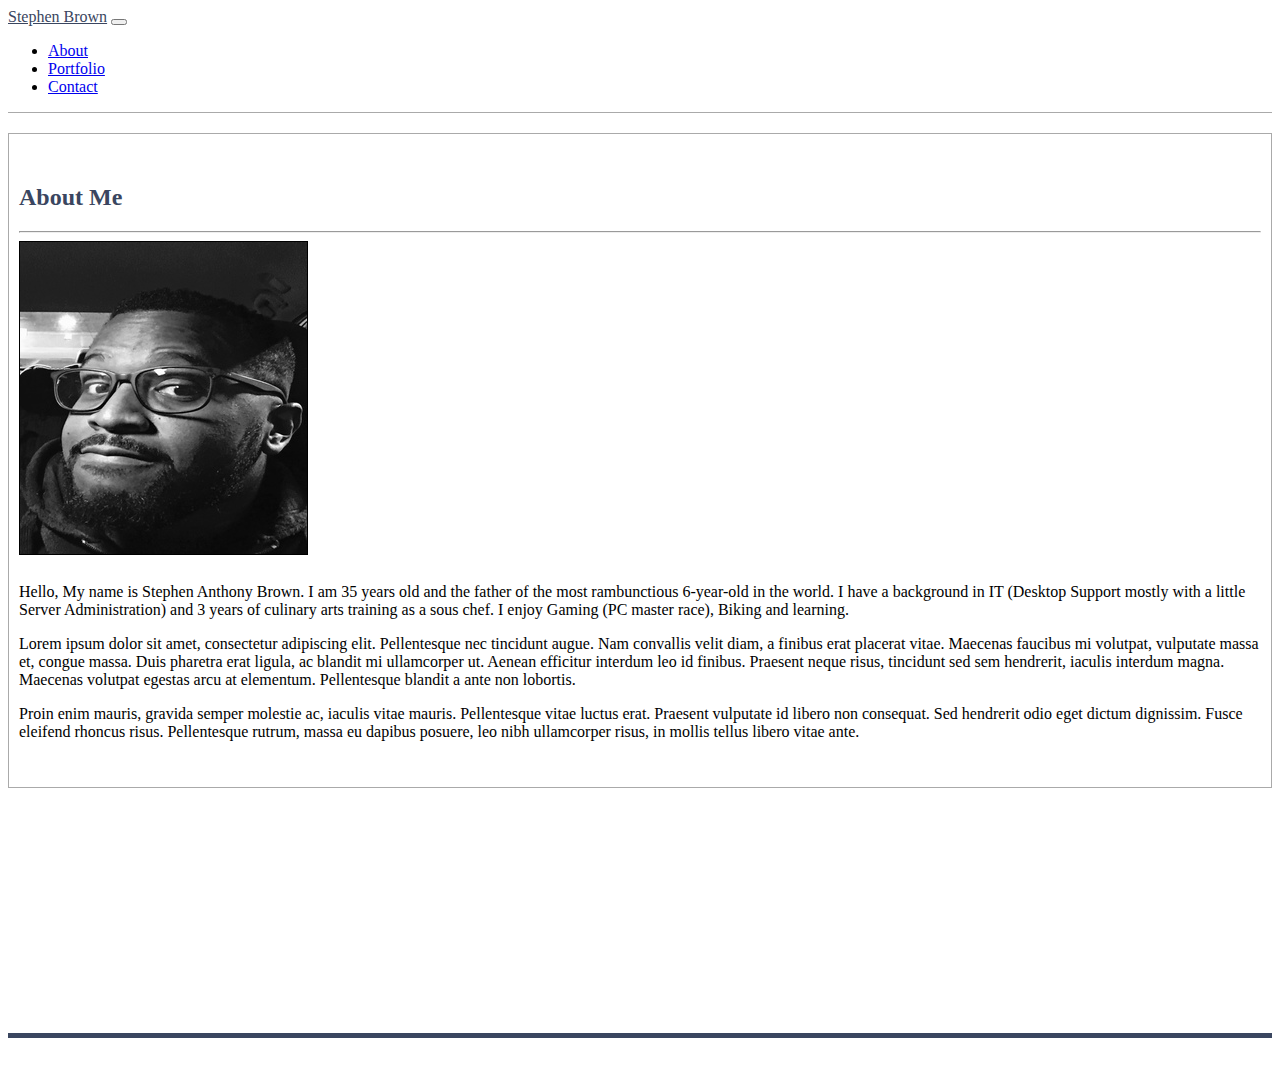
<file: index.html>
<!doctype html>
<html lang="en">

<head>
  <!-- Required meta tags -->
  <meta charset="utf-8">
  <meta name="viewport" content="width=device-width, initial-scale=1, shrink-to-fit=no">

  <!-- Bootstrap CSS -->
  <link rel="stylesheet" href="https://use.fontawesome.com/releases/v5.4.1/css/all.css" integrity="sha384-5sAR7xN1Nv6T6+dT2mhtzEpVJvfS3NScPQTrOxhwjIuvcA67KV2R5Jz6kr4abQsz" crossorigin="anonymous">
  <link rel="stylesheet" href="https://stackpath.bootstrapcdn.com/bootstrap/4.1.3/css/bootstrap.min.css" integrity="sha384-MCw98/SFnGE8fJT3GXwEOngsV7Zt27NXFoaoApmYm81iuXoPkFOJwJ8ERdknLPMO"
    crossorigin="anonymous">
  <link rel="stylesheet" href="css/style.css">
  <title>About Me</title>
</head>

<body>
  <nav class="navbar navbar-expand-lg navbar-light bg-light">
    <a class="navbar-brand" href="index.html">Stephen Brown</a>
    <button class="navbar-toggler" type="button" data-toggle="collapse" data-target="#navbarNav" aria-controls="navbarNav" aria-expanded="false" aria-label="Toggle navigation">
      <span class="navbar-toggler-icon"></span>
    </button>
    <div class="collapse navbar-collapse" id="navbarNav">
        <ul class="navbar-nav navbar-nav ml-auto">
          <li class="nav-item active">
            <a class="nav-link" href="index.html">About</a>
          </li>
          <li class="nav-item">
            <a class="nav-link" href="porfolio.html">Portfolio</a>
          </li>
          <li class="nav-item">
            <a class="nav-link" href="contact.html">Contact</a>
          </li>
        </ul>
      </div>
      </nav>
  <!--end of nav-->
  <div class="BGI">
    <div class="container CW">
      <h2>About Me</h2>
      <hr>
      <div class="row">
        <div class=" col-12 col-xs-12 col-md-3">
          <img id="BWP" src="assets/Images/SBBWjpg.jpg" class="mx-auto d-block  img-fluid" alt="...">
        </div>
        <div class="col-xs-12 col-md-9">
          <p>
            Hello, My name is Stephen Anthony Brown. I am 35 years old and the father of the most rambunctious 6-year-old in the world.
            I have a background in IT (Desktop Support mostly with a little Server Administration) and 3 years of culinary
            arts training as a sous chef. I enjoy Gaming (PC master race), Biking and learning.
          </p>
          <p>
            Lorem ipsum dolor sit amet, consectetur adipiscing elit. Pellentesque nec tincidunt augue. Nam convallis velit diam, a finibus
            erat placerat vitae. Maecenas faucibus mi volutpat, vulputate massa et, congue massa. Duis pharetra erat ligula,
            ac blandit mi ullamcorper ut. Aenean efficitur interdum leo id finibus. Praesent neque risus, tincidunt sed sem
            hendrerit, iaculis interdum magna. Maecenas volutpat egestas arcu at elementum. Pellentesque blandit a ante non
            lobortis.
          </p>
          <p>
            Proin enim mauris, gravida semper molestie ac, iaculis vitae mauris. Pellentesque vitae luctus erat. Praesent vulputate id
            libero non consequat. Sed hendrerit odio eget dictum dignissim. Fusce eleifend rhoncus risus. Pellentesque rutrum,
            massa eu dapibus posuere, leo nibh ullamcorper risus, in mollis tellus libero vitae ante.
          </p>
        </div>
      </div>
    </div>
  </div>
  <!-- footer -->
  <footer class="fixed-bottom text-center">
    <div class="container mx-auto">
      <a href="https://www.linkedin.com/in/stephen-brown-106b891a/"> <i class="fab fa-linkedin-in"></i> </a>
      <a href="mailto:stephen.brown83@gmail.com"><i class="fas fa-envelope-square"></i></a>
      <a href="https://github.com/mopztopz"><i class="fab fa-github"></i></a>

    </div>
  </footer>
  
  <!-- <jQuery first, then Popper.js, then Bootstrap JS -->
  <script src="https://code.jquery.com/jquery-3.3.1.slim.min.js" integrity="sha384-q8i/X+965DzO0rT7abK41JStQIAqVgRVzpbzo5smXKp4YfRvH+8abtTE1Pi6jizo"
    crossorigin="anonymous"></script>
  <script src="https://cdnjs.cloudflare.com/ajax/libs/popper.js/1.14.3/umd/popper.min.js" integrity="sha384-ZMP7rVo3mIykV+2+9J3UJ46jBk0WLaUAdn689aCwoqbBJiSnjAK/l8WvCWPIPm49"
    crossorigin="anonymous"></script>
  <script src="https://stackpath.bootstrapcdn.com/bootstrap/4.1.3/js/bootstrap.min.js" integrity="sha384-ChfqqxuZUCnJSK3+MXmPNIyE6ZbWh2IMqE241rYiqJxyMiZ6OW/JmZQ5stwEULTy"
    crossorigin="anonymous"></script>
</body>

</html>
</file>
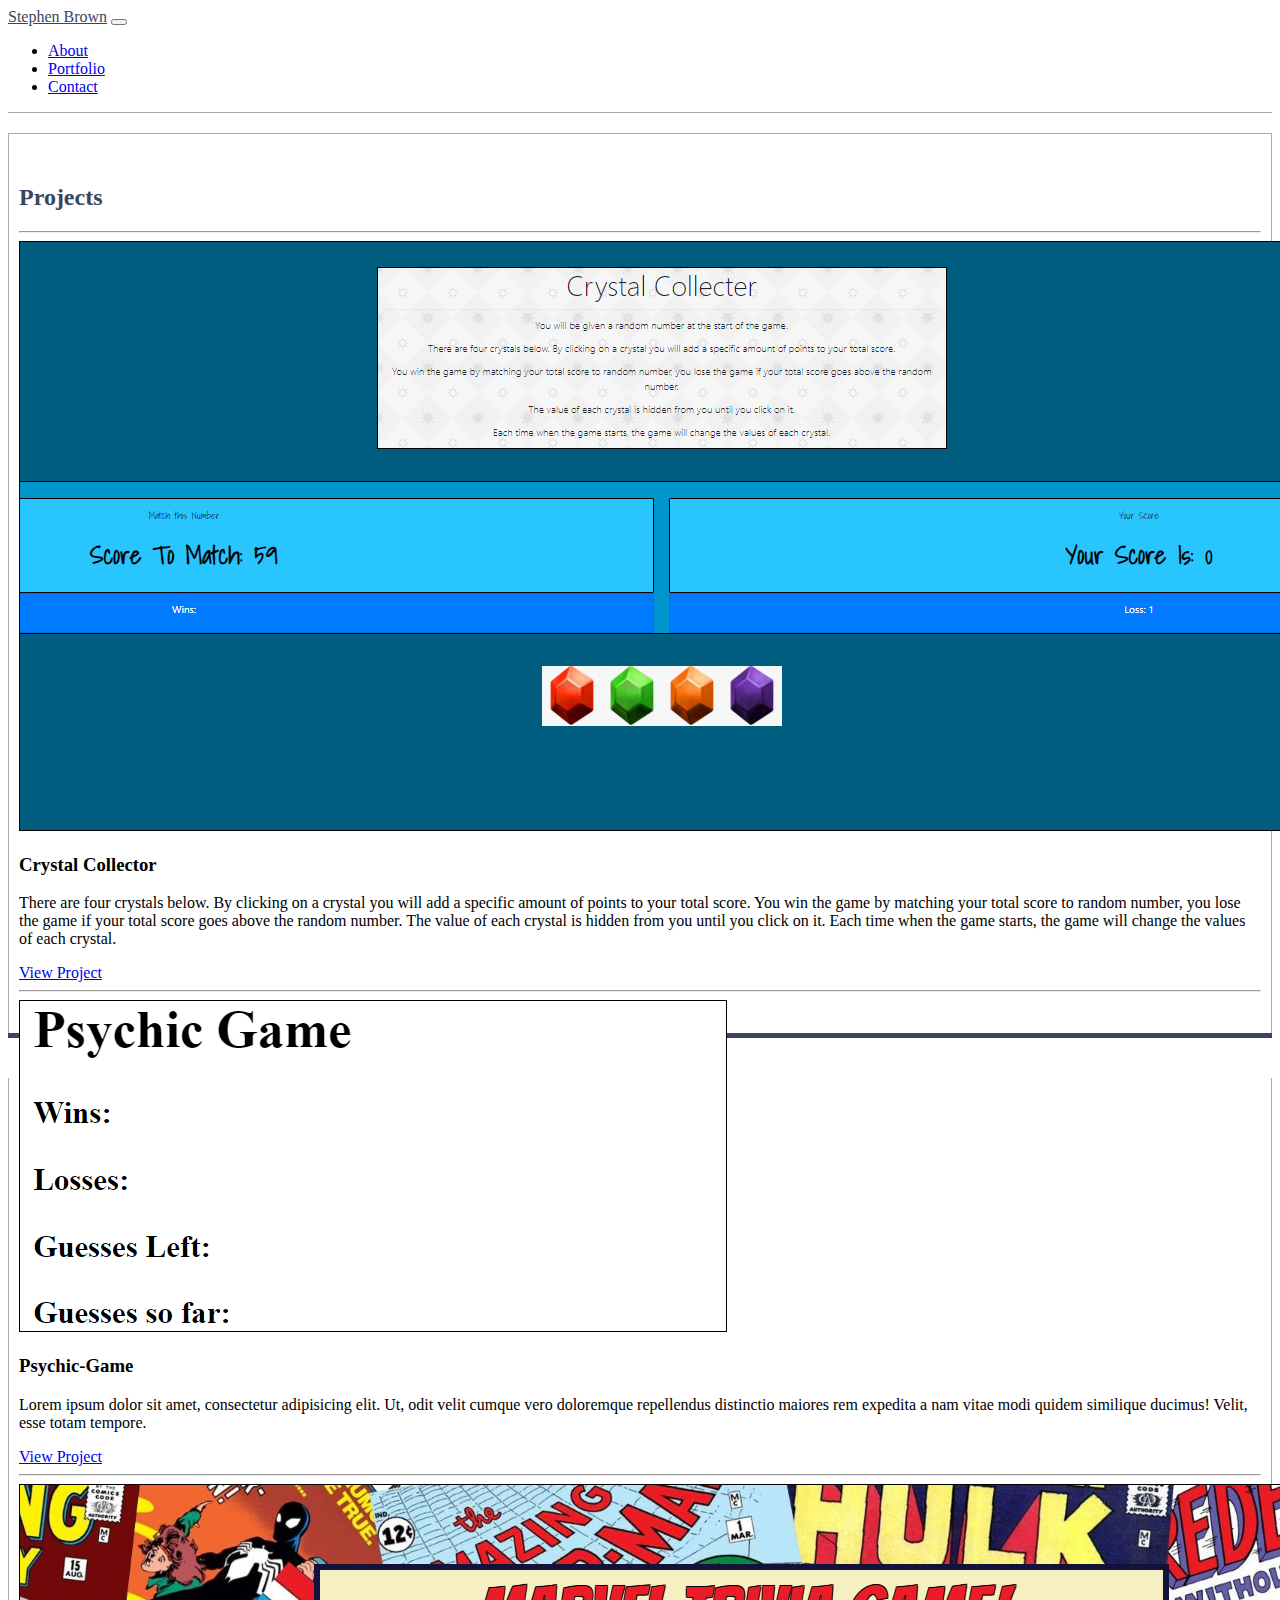
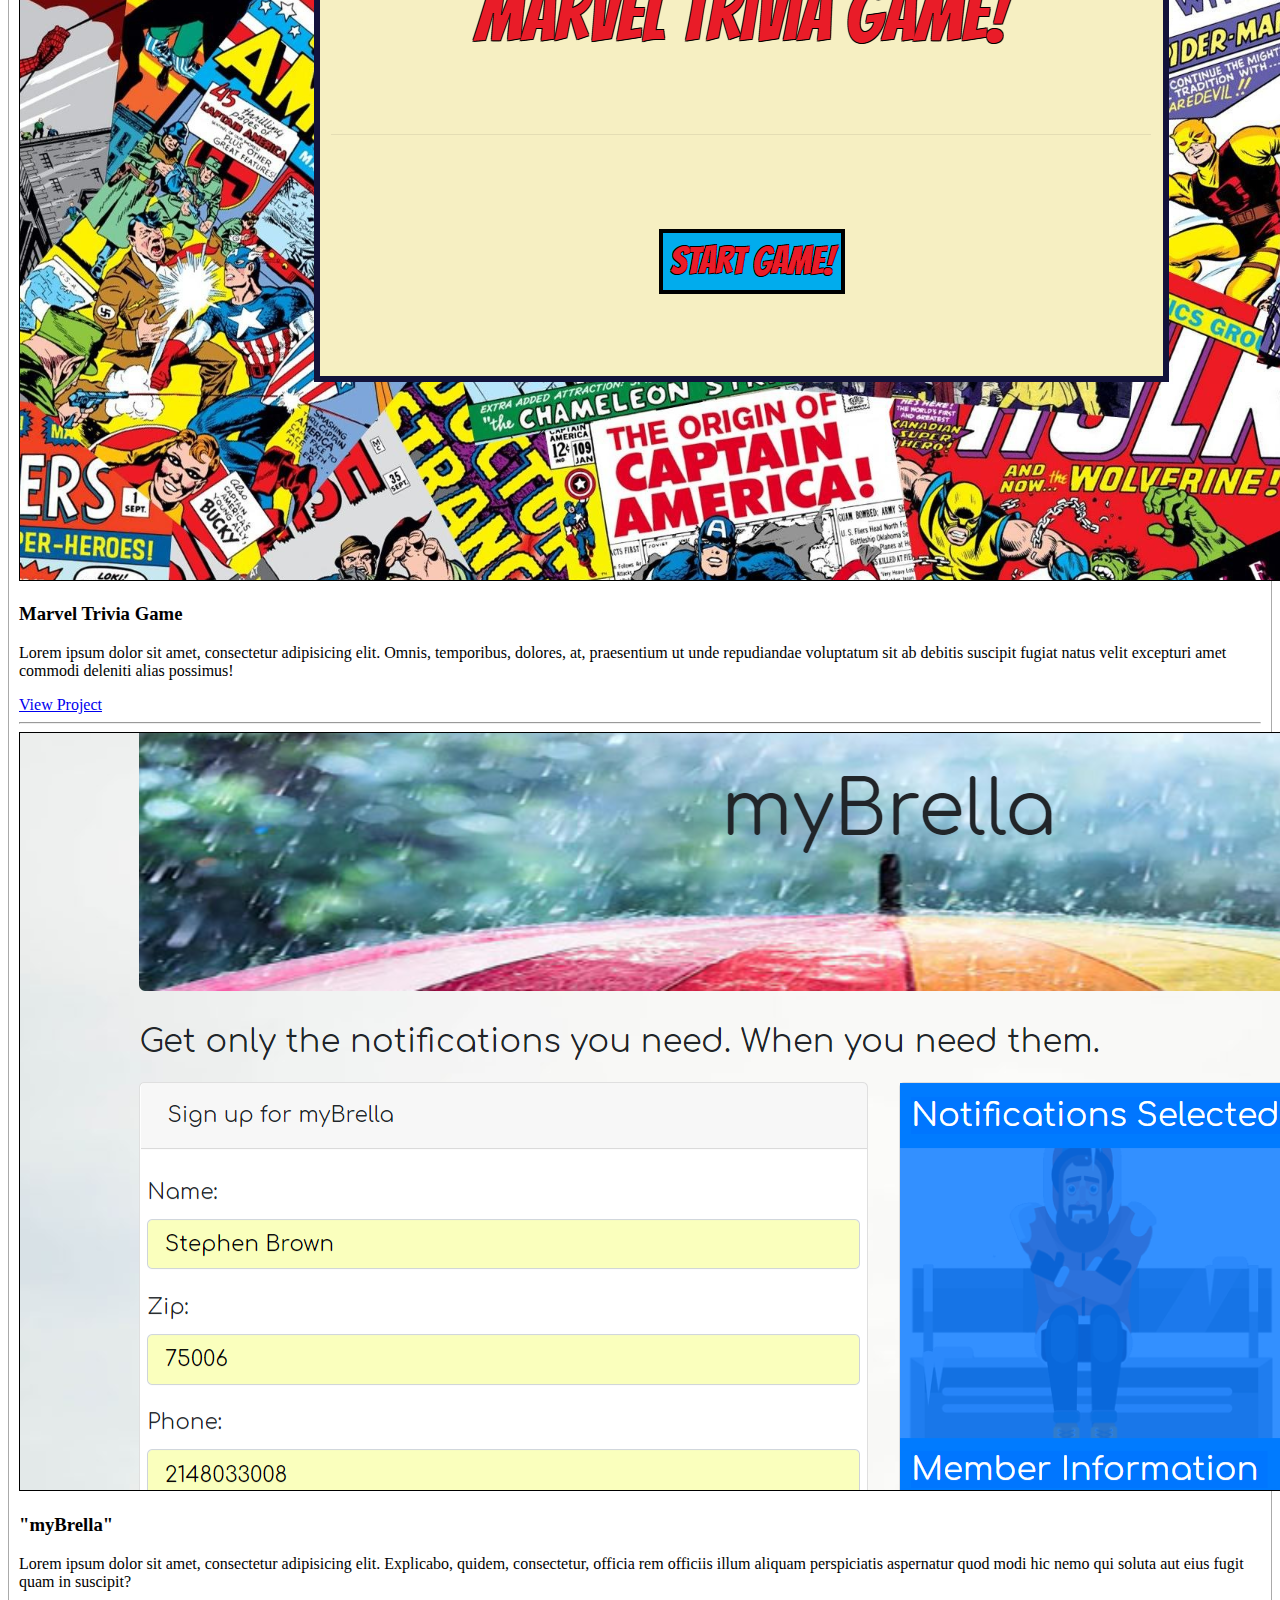
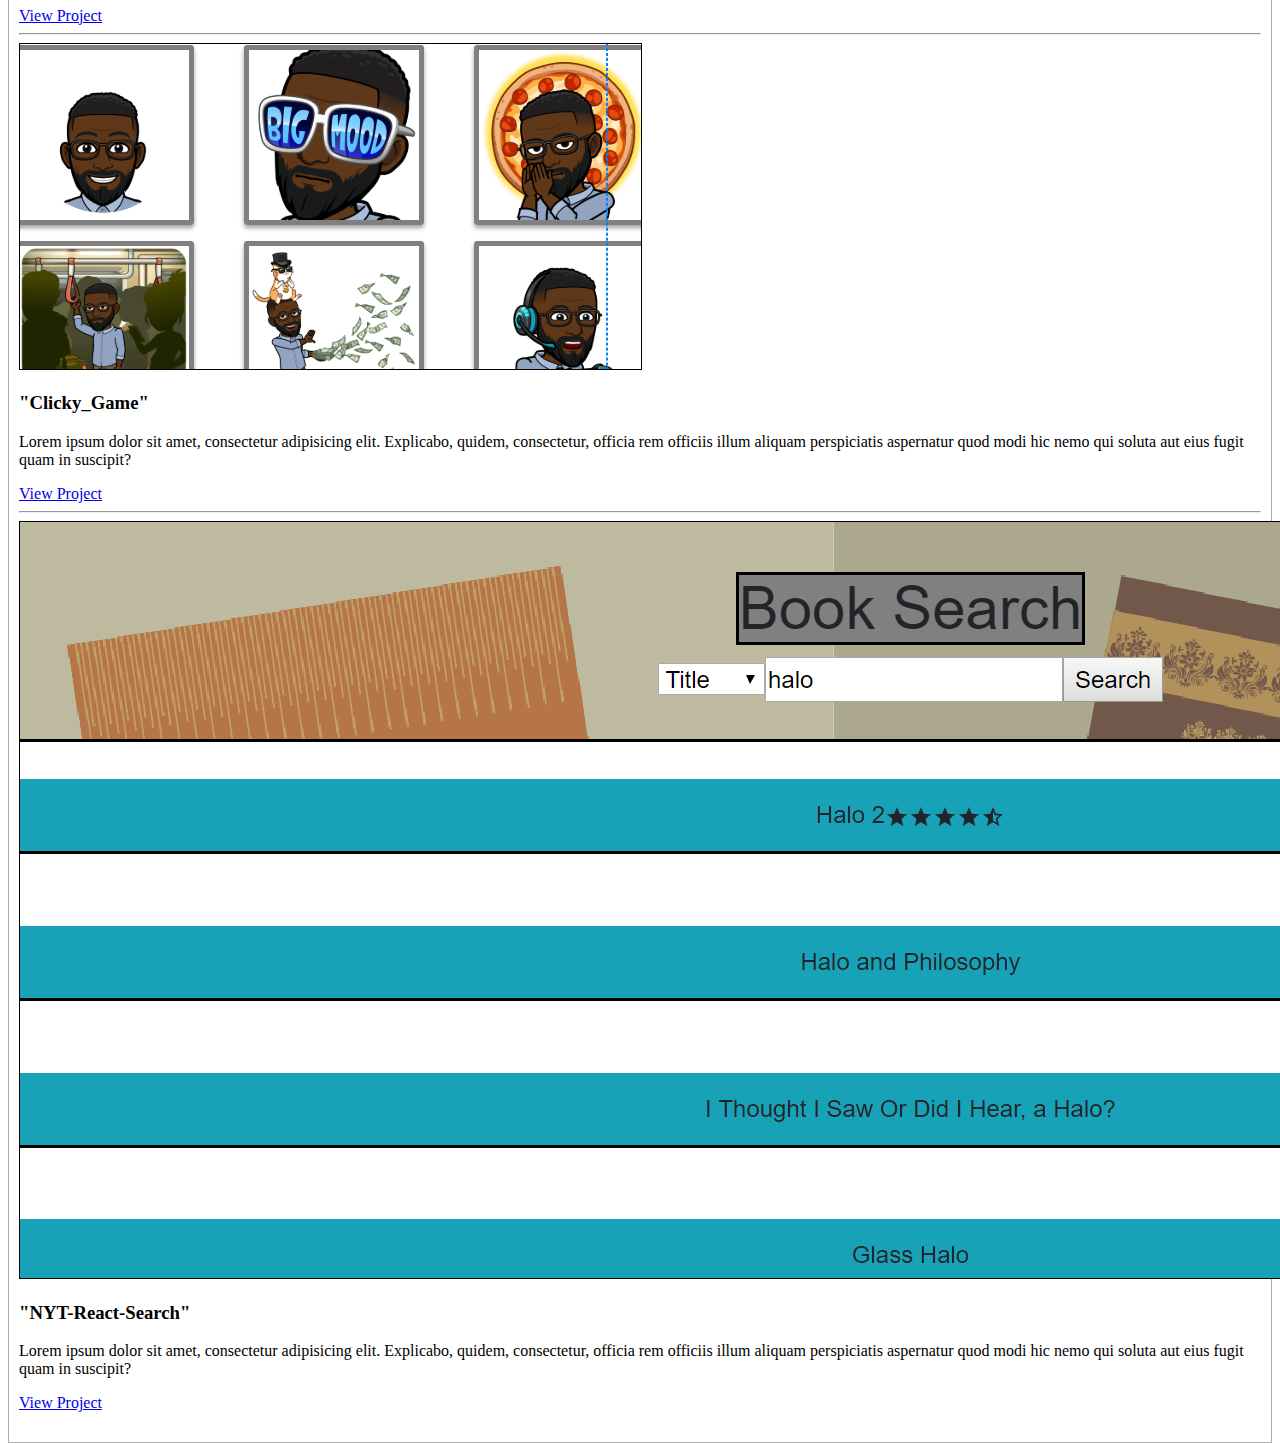
<file: porfolio.html>
<!DOCTYPE html>
<html lang="en">

<head>
  <meta charset="UTF-8">
  <meta name="viewport" content="width=device-width, initial-scale=1.0">
  <meta http-equiv="X-UA-Compatible" content="ie=edge">

  <link rel="stylesheet" href="https://use.fontawesome.com/releases/v5.4.1/css/all.css" integrity="sha384-5sAR7xN1Nv6T6+dT2mhtzEpVJvfS3NScPQTrOxhwjIuvcA67KV2R5Jz6kr4abQsz"
    crossorigin="anonymous">
  <link rel="stylesheet" href="https://stackpath.bootstrapcdn.com/bootstrap/4.1.3/css/bootstrap.min.css" integrity="sha384-MCw98/SFnGE8fJT3GXwEOngsV7Zt27NXFoaoApmYm81iuXoPkFOJwJ8ERdknLPMO"
    crossorigin="anonymous">
  <link rel="stylesheet" href="css/style.css">
  <title>Portfolio</title>
</head>
<!-- Nav -->
<body>
  <nav class="navbar navbar-expand-lg navbar-light bg-light">
    <a class="navbar-brand" href="index.html">Stephen Brown</a>
    <button class="navbar-toggler" type="button" data-toggle="collapse" data-target="#navbarNav" aria-controls="navbarNav"
      aria-expanded="false" aria-label="Toggle navigation">
      <span class="navbar-toggler-icon"></span>
    </button>
    <div class="collapse navbar-collapse" id="navbarNav">
      <ul class="navbar-nav navbar-nav ml-auto">
        <li class="nav-item active">
          <a class="nav-link" href="index.html">About</a>
        </li>
        <li class="nav-item">
          <a class="nav-link" href="porfolio.html">Portfolio</a>
        </li>
        <li class="nav-item">
          <a class="nav-link" href="contact.html">Contact</a>
        </li>
      </ul>
    </div>
  </nav>
  <!--end of nav-->


  <!-- Page Content -->
 <div class="BGI">
    <div class=" container CW">     
      <h2>Projects</h2>  
      <!-- Project One -->
      <hr>
      <div class="row">
        <div class="col-md-7">
          <a href="https://mopztopz.github.io/unit-4-game/">
            <img class="img-fluid rounded mb-3 mb-md-0" src="assets/Images/CC_Game.png" alt="Crystal Collector">
          </a>
        </div>
        <div class="col-md-5">
          <h3>Crystal Collector</h3>
          <p class="project_text rounded">There are four crystals below. By clicking on a crystal you will add a specific
            amount of points to your total score.
  
            You win the game by matching your total score to random number, you lose the game if your total score goes
            above the random number.
  
            The value of each crystal is hidden from you until you click on it.
  
            Each time when the game starts, the game will change the values of each crystal.</p>
          <a class="btn btn-primary" href="https://github.com/mopztopz/unit-4-game">View Project</a>
        </div>
      </div>
      <!-- /.row -->
  
      <hr>
  
      <!-- Project Two -->
      <div class="row">
        <div class="col-md-7">
          <a href="https://mopztopz.github.io/Psychic-Game/">
            <img class="img-fluid rounded mb-3 mb-md-0" src="assets/Images/pyc_game.png" alt="">
          </a>
        </div>
        <div class="col-md-5">
          <h3>Psychic-Game</h3>
          <p>Lorem ipsum dolor sit amet, consectetur adipisicing elit. Ut, odit velit cumque vero doloremque repellendus
            distinctio maiores rem expedita a nam vitae modi quidem similique ducimus! Velit, esse totam tempore.</p>
          <a class="btn btn-primary" href="https://github.com/mopztopz/Psychic-Game">View Project</a>
        </div>
      </div>
      <!-- /.row -->
  
      <hr>
  
      <!-- Project Three -->
      <div class="row">
        <div class="col-md-7">
          <a href="https://mopztopz.github.io/TriviaGame/">
            <img class="img-fluid rounded mb-3 mb-md-0" src="assets/Images/Marvel_Trivia_Game.png" alt="Marvel Trivia Game">
          </a>
        </div>
        <div class="col-md-5">
          <h3>Marvel Trivia Game</h3>
          <p>Lorem ipsum dolor sit amet, consectetur adipisicing elit. Omnis, temporibus, dolores, at, praesentium ut
            unde repudiandae voluptatum sit ab debitis suscipit fugiat natus velit excepturi amet commodi deleniti alias
            possimus!</p>
          <a class="btn btn-primary" href="https://github.com/mopztopz/TriviaGame">View Project</a>
        </div>
      </div>
      <!-- /.row -->
  
      <hr>
  
      <!-- Project Four -->
      <div class="row">
  
        <div class="col-md-7">
          <a href="https://marycbrown02.github.io/codemasters/">
            <img class="img-fluid rounded mb-3 mb-md-0" src="assets/Images/myBrella.png" alt="myBrella">
          </a>
        </div>
        <div class="col-md-5">
          <h3>"myBrella"</h3>
          <p>Lorem ipsum dolor sit amet, consectetur adipisicing elit. Explicabo, quidem, consectetur, officia rem
            officiis illum aliquam perspiciatis aspernatur quod modi hic nemo qui soluta aut eius fugit quam in suscipit?</p>
          <a class="btn btn-primary" href="https://github.com/MarycBrown02/codemasters">View Project</a>
        </div>
      </div>
      <hr>
       <!-- Project five -->
       <div class="row">
  
        <div class="col-md-7">
          <a href="https://mopz-clicky-game.herokuapp.com/">
            <img class="img-fluid rounded mb-3 mb-md-0" src="assets/Images/click.png" alt="Clicky_Game">
          </a>
        </div>
        <div class="col-md-5">
          <h3>"Clicky_Game"</h3>
          <p>Lorem ipsum dolor sit amet, consectetur adipisicing elit. Explicabo, quidem, consectetur, officia rem
            officiis illum aliquam perspiciatis aspernatur quod modi hic nemo qui soluta aut eius fugit quam in suscipit?</p>
          <a class="btn btn-primary" href="https://github.com/mopztopz/Clicky_Game">View Project</a>
        </div>
      </div>
      <hr>
      <!-- Project six -->
      <div class="row">  
        <div class="col-md-7">
          <a href="https://mopz-book-search.herokuapp.com/">
            <img class="img-fluid rounded mb-3 mb-md-0" src="assets/Images/book.png" alt="Clicky_Game">
          </a>
        </div>
        <div class="col-md-5">
          <h3>"NYT-React-Search"</h3>
          <p>Lorem ipsum dolor sit amet, consectetur adipisicing elit. Explicabo, quidem, consectetur, officia rem
            officiis illum aliquam perspiciatis aspernatur quod modi hic nemo qui soluta aut eius fugit quam in suscipit?</p>
          <a class="btn btn-primary" href="https://github.com/mopztopz/NYT-React-Search">View Project</a>
        </div>
      </div>
    </div>
          </div>
  </div>
  <!-- /.row -->
  <!-- end of content -->
  </div> 
  

   
  


  <!-- footer -->
  <footer class="fixed-bottom text-center">
    <div class="container mx-auto">
      <a href="https://www.linkedin.com/in/stephen-brown-106b891a/"> <i class="fab fa-linkedin-in"></i> </a>
      <a href="mailto:stephen.brown83@gmail.com"><i class="fas fa-envelope-square"></i></a>
      <a href="https://github.com/mopztopz"><i class="fab fa-github"></i></a>

    </div>
  </footer>

  <!-- <jQuery first, then Popper.js, then Bootstrap JS -->
  <script src="https://code.jquery.com/jquery-3.3.1.slim.min.js" integrity="sha384-q8i/X+965DzO0rT7abK41JStQIAqVgRVzpbzo5smXKp4YfRvH+8abtTE1Pi6jizo"
    crossorigin="anonymous"></script>
  <script src="https://cdnjs.cloudflare.com/ajax/libs/popper.js/1.14.3/umd/popper.min.js" integrity="sha384-ZMP7rVo3mIykV+2+9J3UJ46jBk0WLaUAdn689aCwoqbBJiSnjAK/l8WvCWPIPm49"
    crossorigin="anonymous"></script>
  <script src="https://stackpath.bootstrapcdn.com/bootstrap/4.1.3/js/bootstrap.min.js" integrity="sha384-ChfqqxuZUCnJSK3+MXmPNIyE6ZbWh2IMqE241rYiqJxyMiZ6OW/JmZQ5stwEULTy"
    crossorigin="anonymous"></script>



</body>

</html>
</file>
<file: css/style.css>
.BGI {
    /* background-image: url(../assets/Images/folk-pattern.png); */
    height: 100vh;
    padding-top: 20px;
    /* background: #f6efc2; */
}

body {
    /* background-image: url(../assets/Images/folk-pattern.png); */
    /* background: #845007; */
}

.CW {
    background: white;
    border: solid 1px #aaa;
    padding: 30px 10px;
}

footer {
    background:#fff !important;
    height: 40px;
    border-top: solid #3a4660 5px !important;
    text-align: center;
    color: white;
    font-size: 30px;
}

.navbar-brand {
    /* background: #3a4660; */
    
    color:#3a4660 !important;
}

.navbar {
    padding: 0px;
    border-bottom: solid 1px #aaa;
}

h2 {
    color: #3a4660
}

.nav-con {
    padding-left: 0px;
}

.bottom-center {
    top: 160px;
    background-color:#3a4660;
    color: white;
    width: 100%;
    padding: 20px 0;
}

.banner1 {
    bottom: 30px !important;
}

#BWP {
    margin-bottom: 8px;
}

.sm_outline{
    border: solid 1.5px black;
}

img{
    border: solid 1.5px black;
}

.project_text{
    /* background: #aaa; */
}
</file>
